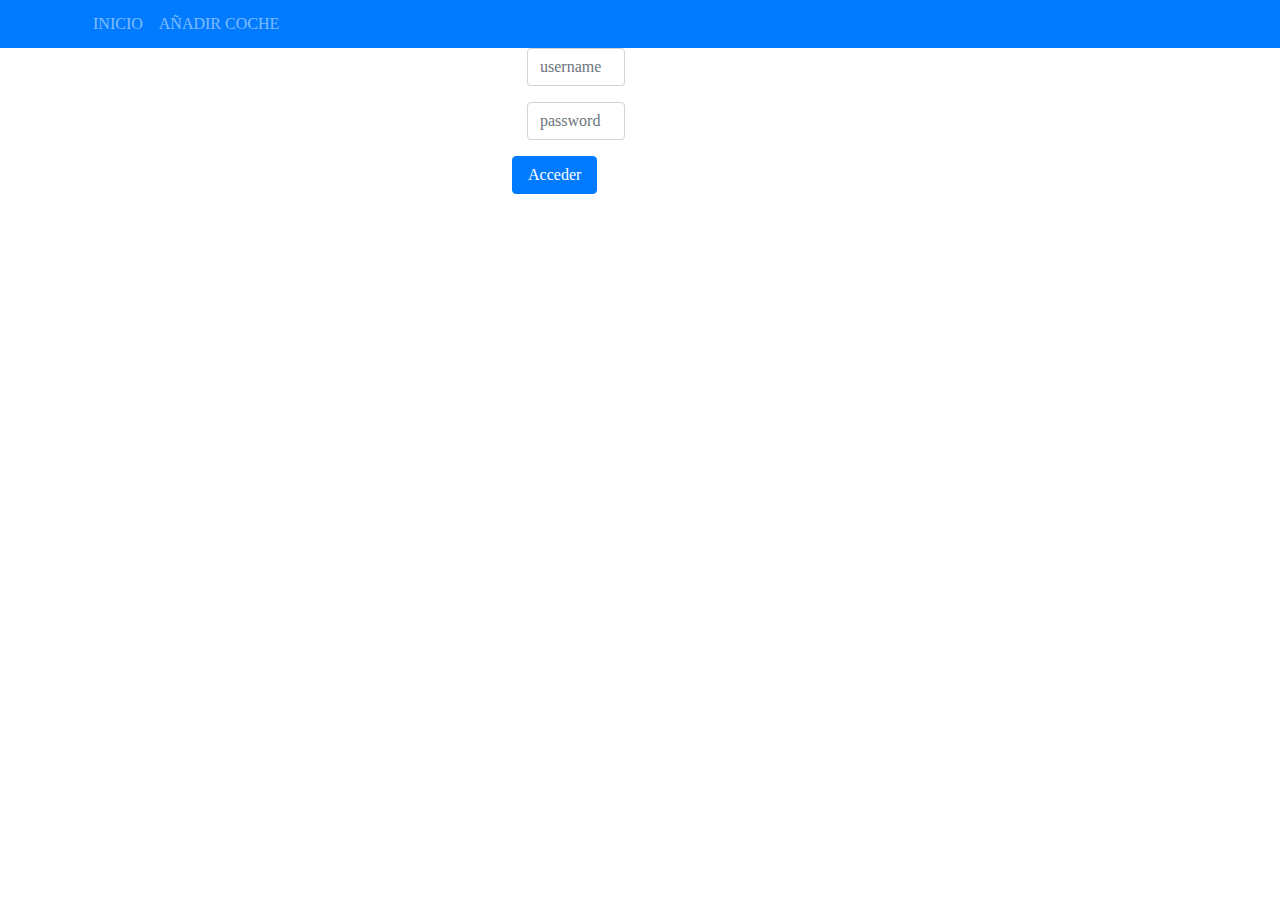
<file: index.html>
<!DOCTYPE html>
<html lang="es">
<head>
    <meta charset="UTF-8">
    <meta name="viewport" content="width=device-width, initial-scale=1.0">
    <meta http-equiv="X-UA-Compatible" content="ie=edge">
    
<!-- ESTILOS BOOTSTRAP-->
    <link rel="stylesheet" href="https://stackpath.bootstrapcdn.com/bootstrap/4.4.1/css/bootstrap.min.css"
        integrity="sha384-Vkoo8x4CGsO3+Hhxv8T/Q5PaXtkKtu6ug5TOeNV6gBiFeWPGFN9MuhOf23Q9Ifjh" crossorigin="anonymous">
<!-- FONT AWESOME -->

    <link rel="stylesheet" href="https://cdnjs.cloudflare.com/ajax/libs/font-awesome/5.11.2/css/all.css">

<!-- ESTILOS PROPIOS -->
    <link rel="stylesheet" href="css/styles.css">
        <title>CarMania</title>
</head>

<body>

<!-- INICIO HEADER -->
    <header>
       
        <nav class="navbar navbar-expand-lg navbar-dark bg-primary">
            <div class="container">
                <div class="collapse navbar-collapse">
                    <ul class="navbar-nav">
                        <li class="navbar-item">
                            <a class="nav-link" href="pages/list.html">INICIO</a>
                        </li>
                    </ul>
                    <ul class="navbar-nav">
                        <li class="navbar-item">
                            <a class="nav-link" href="pages/form.html">AÑADIR COCHE</a>
                        </li>
                    </ul>
                </div>
            </div>
        </nav>
        
    </header>
<!-- FINAL HEADER-->

<!-- INICIO MAIN-->
    <main class="container">
        
            <!--INICIO FORMULARIO-->
            <div class="row">
                <div class="col d-flex justify-content-center">
                    <form action="pages/list.html">
                        <div class="form-group col-sm-6">
                        
                            <input type="text" class="form-control" name="username" placeholder="username" required>
                        </div>
                        <div class="form-group col-sm-6">
                        
                            <input type="password" class="form-control" name="password" placeholder="password" required>
                        </div>
                    
                        <button type="submit" class="btn btn-primary btn-block col-sm-4 ">Acceder</button>
                    
                    </form>
                </div>
            </div>
    </main>
<!-- FINAL MAIN-->
       

<!-- INICIO FOOTER-->
    <footer>

    </footer>

<!-- FINAL FOOTER -->

<!-- SCRIPTS NECESARIOS PARA BOOTSTRAP -->
    <script src="https://code.jquery.com/jquery-3.4.1.slim.min.js"
        integrity="sha384-J6qa4849blE2+poT4WnyKhv5vZF5SrPo0iEjwBvKU7imGFAV0wwj1yYfoRSJoZ+n"
        crossorigin="anonymous"></script>
    <script src="https://cdn.jsdelivr.net/npm/popper.js@1.16.0/dist/umd/popper.min.js"
        integrity="sha384-Q6E9RHvbIyZFJoft+2mJbHaEWldlvI9IOYy5n3zV9zzTtmI3UksdQRVvoxMfooAo"
        crossorigin="anonymous"></script>
    <script src="https://stackpath.bootstrapcdn.com/bootstrap/4.4.1/js/bootstrap.min.js"
        integrity="sha384-wfSDF2E50Y2D1uUdj0O3uMBJnjuUD4Ih7YwaYd1iqfktj0Uod8GCExl3Og8ifwB6"
        crossorigin="anonymous"></script>
</body>
</html>
</file>
<file: css/styles.css>
@import url('reset.css');
@import url('normalice.css');


nav {
    position: sticky;
}
</file>
